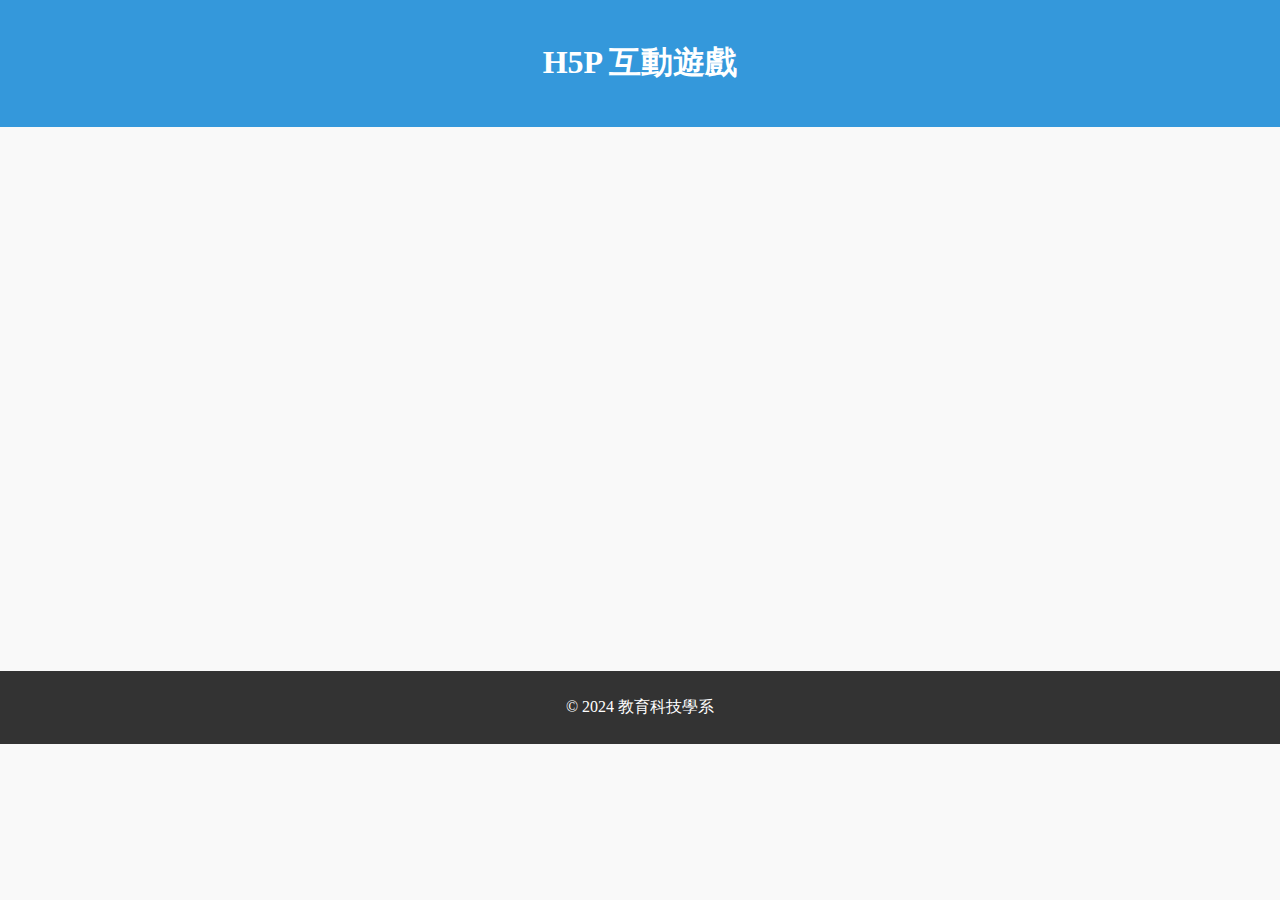
<file: h5p-game.html>
<!DOCTYPE html>
<html lang="en">
<head>
    <meta charset="UTF-8">
    <meta name="viewport" content="width=device-width, initial-scale=1.0">
    <title>H5P 互動遊戲</title>
    <link rel="stylesheet" href="styles.css">
</head>
<body>
    <header>
        <h1>H5P 互動遊戲</h1>
    </header>
    <main>
        <div class="h5p-container">
            <iframe src="https://h5p.org/h5p/embed/107824" width="100%" height="500" frameborder="0" allowfullscreen="allowfullscreen"></iframe>
            <script src="https://h5p.org/sites/all/modules/h5p/library/js/h5p-resizer.js" charset="UTF-8"></script>
        </div>
    </main>
    <footer>
        <p>&copy; 2024 教育科技學系</p>
    </footer>
</body>
</html>
</file>
<file: styles.css>
@keyframes bounce {
  0%, 20%, 50%, 80%, 100% {
    transform: translateY(0);
  }
  40% {
    transform: translateY(-20px);
  }
  60% {
    transform: translateY(-10px);
  }
}
body {
  font-family: "Arial, sans-serif";
  margin: 0;
  padding: 0;
  background-color: #f9f9f9;
}

header {
  background-color: #3498db;
  padding: 20px;
  text-align: center;
}
header img {
  max-width: 100px;
}
header h1 {
  color: white;
}
header nav ul {
  list-style: none;
  padding: 0;
}
header nav ul li {
  display: inline;
  margin: 0 15px;
}
header nav ul li a {
  color: white;
  text-decoration: none;
  position: relative;
  padding: 5px 10px;
  transition: background-color 0.3s ease;
}
header nav ul li a:hover {
  text-decoration: underline;
}
header nav ul li a:before {
  content: "";
  position: absolute;
  top: 0;
  left: 0;
  right: 0;
  bottom: 0;
  background: linear-gradient(45deg, rgba(255, 255, 255, 0.3), rgba(255, 255, 255, 0));
  opacity: 0;
  transition: opacity 0.3s ease;
}
header nav ul li a:hover:before {
  opacity: 1;
}
header nav ul li a:active {
  background: linear-gradient(45deg, rgba(255, 255, 255, 0.5), rgba(255, 255, 255, 0.2));
}

main {
  padding: 20px;
}
main section {
  margin-bottom: 40px;
}
main section h2 {
  color: #3498db;
}
main section p {
  font-size: 1.2em;
}
main section .video-container {
  max-width: 100%;
  margin-top: 20px;
}
main section .video-container iframe {
  width: 100%;
  height: auto;
}
main .bounce {
  display: inline-block;
  animation: bounce 2s infinite;
}
main form {
  display: flex;
  flex-direction: column;
}
main form label {
  margin-top: 10px;
}
main form input, main form textarea {
  padding: 10px;
  margin-top: 5px;
  border: 1px solid #ccc;
  border-radius: 5px;
}
main form button {
  margin-top: 20px;
  padding: 10px;
  background-color: #2ecc71;
  color: white;
  border: none;
  border-radius: 5px;
  cursor: pointer;
}
main form button:hover {
  background-color: #25a25a;
}

footer {
  background-color: #333;
  color: white;
  text-align: center;
  padding: 10px;
}

nav ul {
  list-style: none;
  padding: 0;
}
nav ul li {
  display: inline;
  margin: 0 15px;
}
nav ul li a {
  color: white;
  text-decoration: none;
  padding: 10px 15px;
  border-radius: 5px;
  background: linear-gradient(to bottom, #3498db, #217dbb);
  transition: background 0.3s ease;
}
nav ul li a:hover {
  background: linear-gradient(to bottom, #5faee3, #3498db);
}
nav ul li a:active {
  background: linear-gradient(to bottom, #3498db, #196090);
}
</file>
